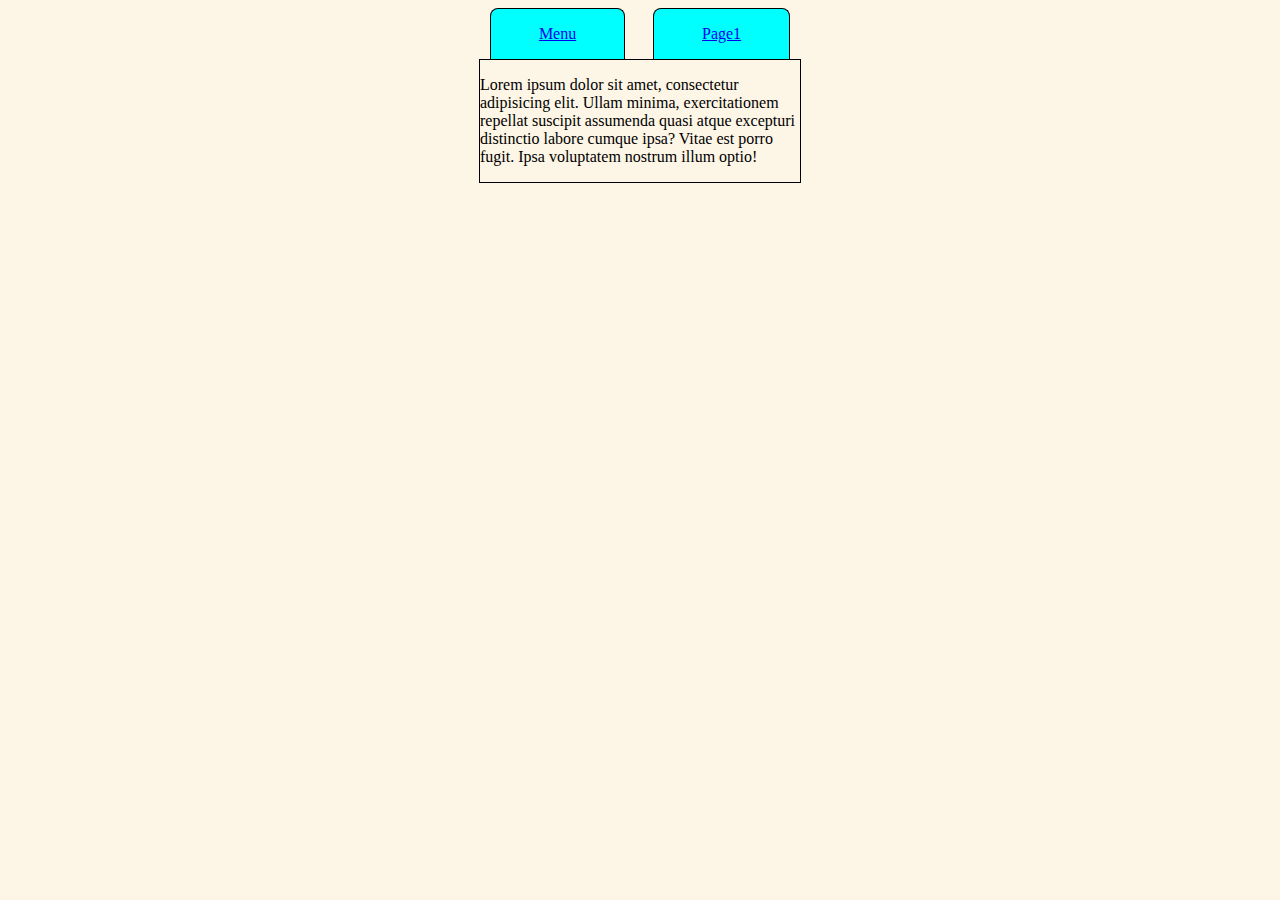
<file: index.html>
<!DOCTYPE html>
<html lang="en">
<head>
    <meta charset="UTF-8">
    <meta name="viewport" content="width=device-width, initial-scale=1.0">
    <link rel="stylesheet" href="style.css">
    <link rel="manifest" href="/manifest.webmanifest">
    <link rel="apple-touch-icon" sizes="180x180" href="/ico/apple-touch-icon.png">
    <link rel="icon" type="image/png" sizes="32x32" href="/ico/favicon-32x32.png">
    <link rel="icon" type="image/png" sizes="16x16" href="/ico/favicon-16x16.png">
    <title>Document</title>
</head>
<body>
    <div class="menuBar">
        <a href="index.html">Menu</a>
        <a href="page1.html">Page1</a>
    </div>
    <div class="main">
        <p>Lorem ipsum dolor sit amet, consectetur adipisicing elit. Ullam minima, exercitationem repellat suscipit assumenda quasi atque excepturi distinctio labore cumque ipsa? Vitae est porro fugit. Ipsa voluptatem nostrum illum optio!</p>
    </div>
</body>
<script>
    if (typeof navigator.serviceWorker !== 'undefined') {
      navigator.serviceWorker.register('sw.js')
    }
  </script>
</html>
</file>
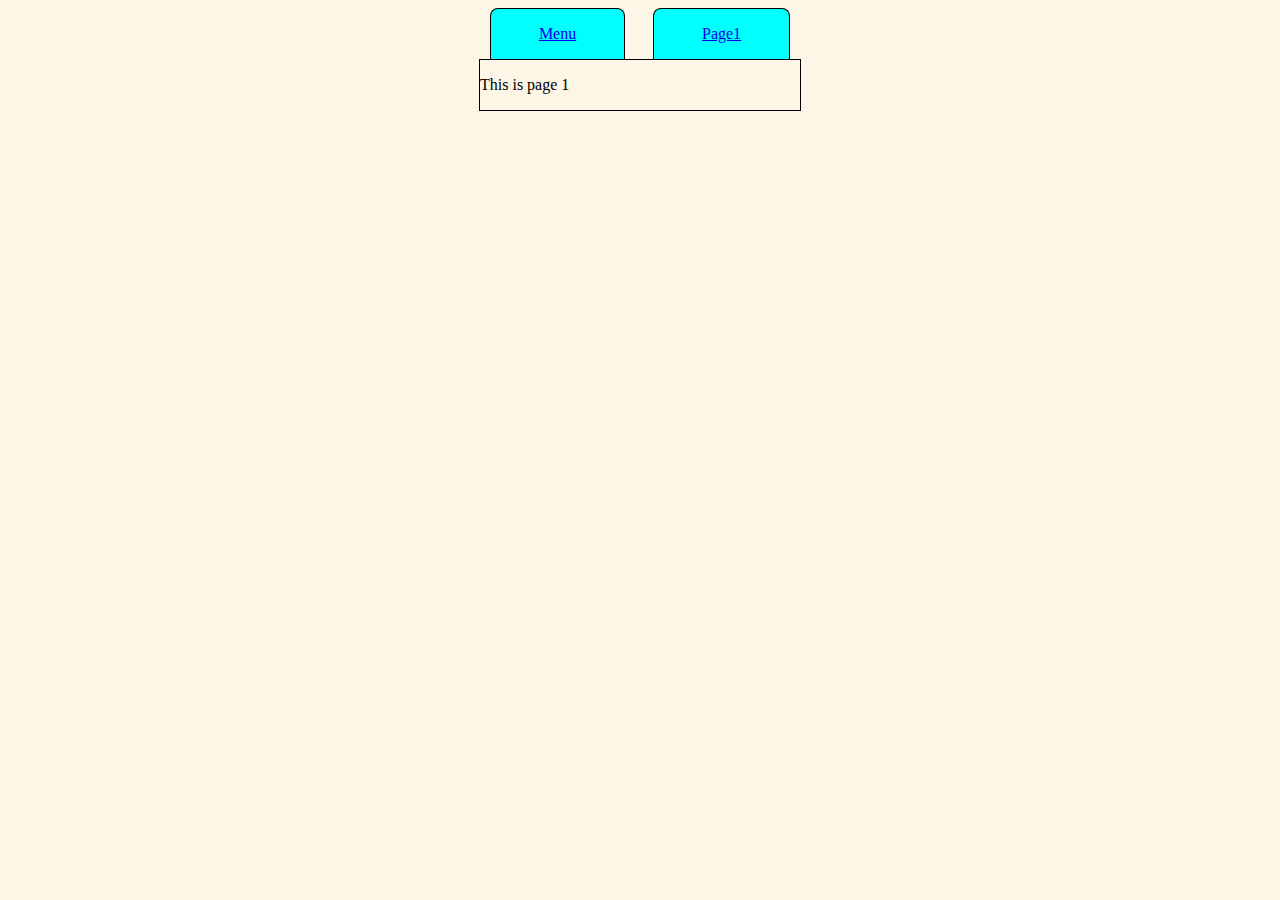
<file: page1.html>
<!DOCTYPE html>
<html lang="en">
<head>
    <meta charset="UTF-8">
    <meta name="viewport" content="width=<device-width>, initial-scale=1.0">
    <link rel="stylesheet" href="style.css">
    <link rel="manifest" href="/manifest.webmanifest">
    <link rel="apple-touch-icon" sizes="180x180" href="/ico/apple-touch-icon.png">
    <link rel="icon" type="image/png" sizes="32x32" href="/ico/favicon-32x32.png">
    <link rel="icon" type="image/png" sizes="16x16" href="/ico/favicon-16x16.png">
    <title>Document</title>
</head>
<body>
    <div class="menuBar">
        <a href="index.html">Menu</a>
        <a href="page1.html">Page1</a>
    </div>
    <div class="main">
        <p>This is page 1</p>
    </div>
</body>
</html>
</file>
<file: style.css>
body, html {
    margin: 0;
    padding: 0;
}

body {
    background-color: #fdf5e6;
}

.menuBar {
    display: flex;
    justify-content: space-around;
    max-width: 320px;
    margin: 0.5rem auto 0 auto;
    gap: 0.5rem;
}

.main {
    max-width: 320px;
    margin: 0 auto;
    border: 1px solid black
}

a {
    display: inline-block;
    background-color: aqua;
    padding: 1em 3em;
    border-radius: 0.5em 0.5em 0 0;
    border-top: 1px solid black;
    border-left: 1px solid black;
    border-right: 1px solid black;
}
</file>
